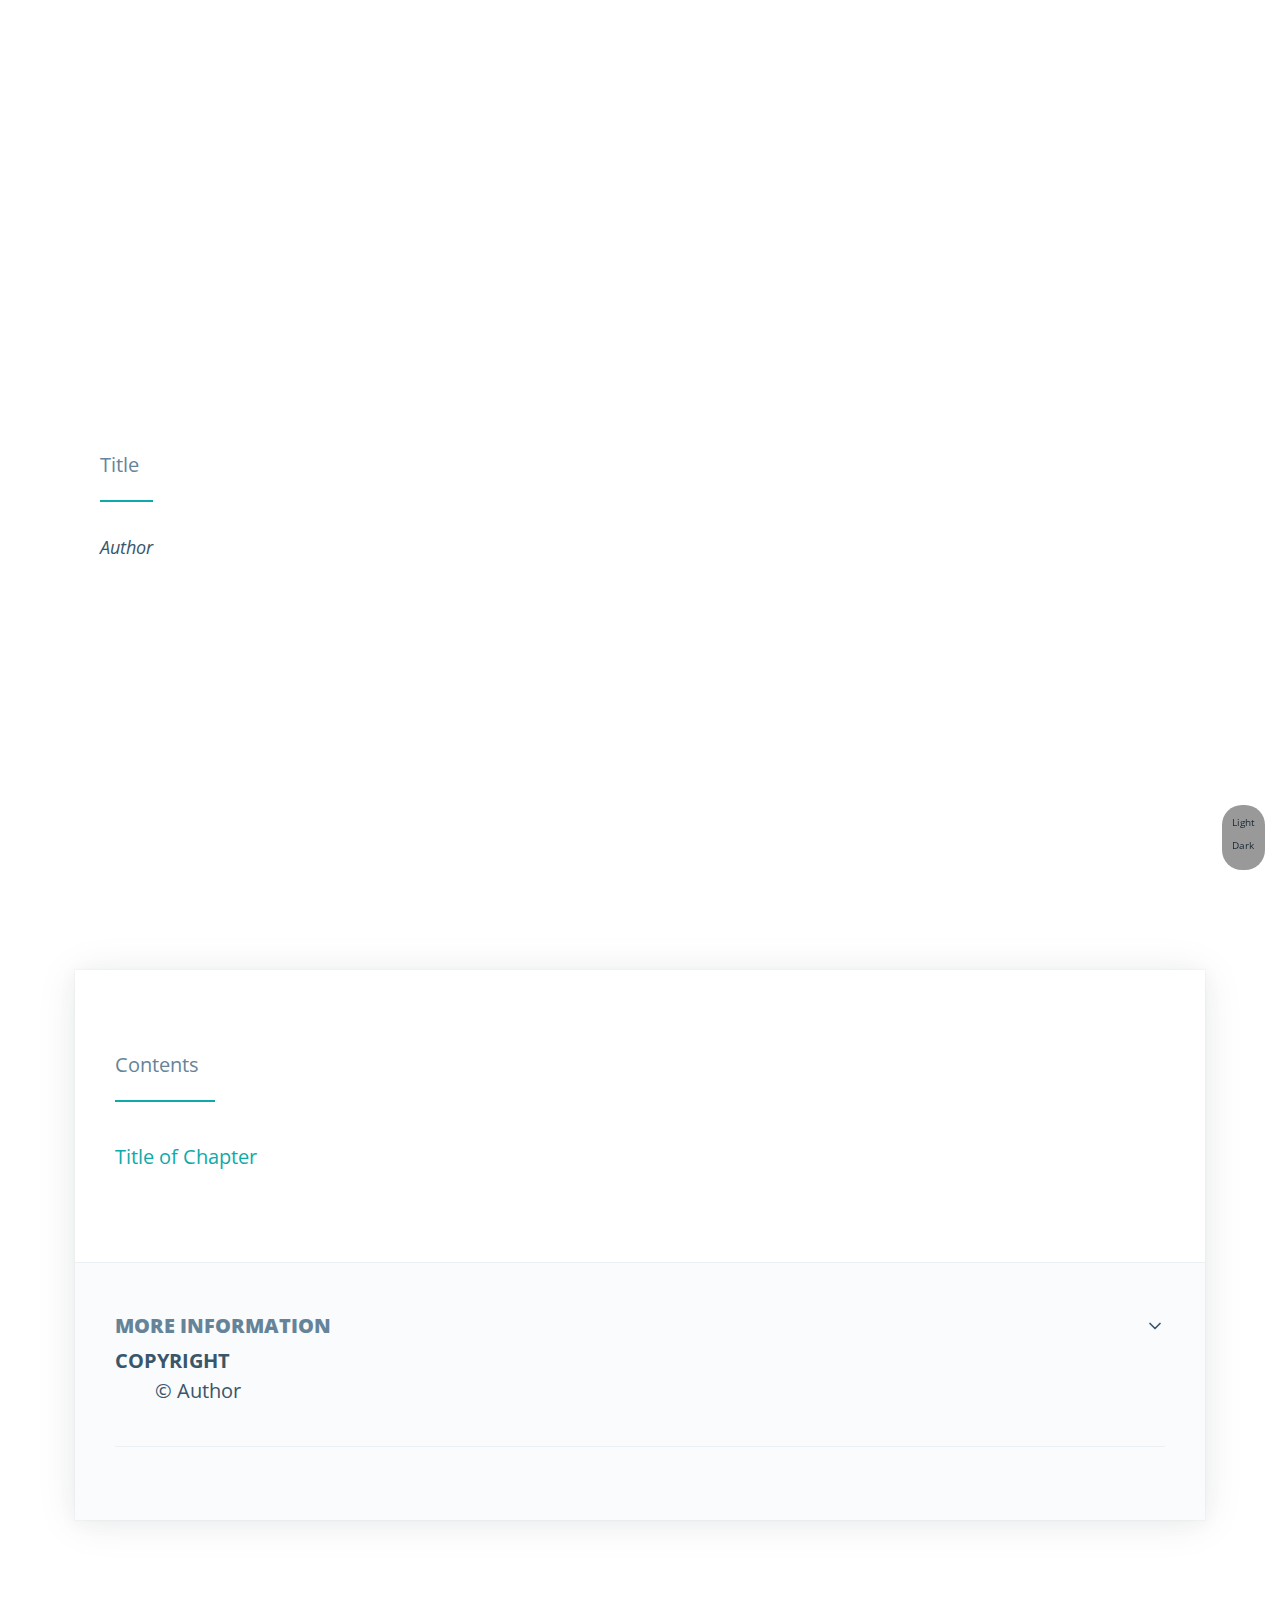
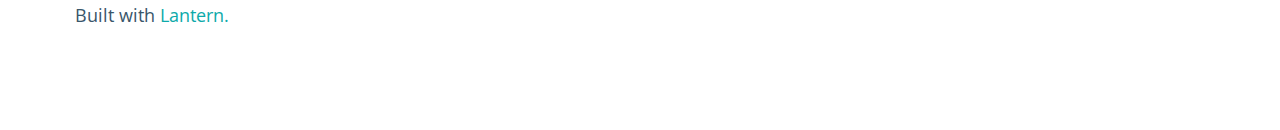
<file: index.html>
<!doctype html>
<html lang="en" data-theme="auto" >

<head>
    <meta charset="utf-8" />
    <meta name="generator" content="Pandoc via Lantern" />
    <meta name="viewport" content="width=device-width, initial-scale=1.0, user-scalable=yes" />

    <title>Title</title>
    <meta name="author" content="Author" />



    <!-- Bibliographic Metadata -->
    <meta name="citation_title" content="Title">

    <meta name="citation_language" content="en">



    <meta name="citation_author" content="Author"> 

 


    <!-- Open Graph Metadata -->
    <meta property="og:title" content="Title" />

    <meta property="og:image" content="cover.png" />

    <meta property="og:site_name" content="Title">
    <meta property="og:type" content="website">

    <!-- Twitter Card Metadata -->
    <meta name="twitter:card" content="summary" />
    <meta name="twitter:title" content="Title" />

    <meta name="twitter:image" content="cover.png" />


    <script type="application/ld+json">
        {
            "@context": "http://schema.org",
            "@id": "https://doi.org/",
            "@type": "Book",
            "name": "Title",
            "author": "Author",
            "url": "",
            "datePublished": ""
        }
    </script>

    <!--[if lt IE 9]>
    <script src="//cdnjs.cloudflare.com/ajax/libs/html5shiv/3.7.3/html5shiv-printshiv.min.js"></script>
<![endif]-->

    <link rel="stylesheet" href="css/pico.min.css">
    <link rel="stylesheet" href="css/theme.css">
    <link rel="stylesheet" href="css/theme-switcher.css">
    <link rel="stylesheet" href="css/home.css">
    <link rel="stylesheet" href="css/custom.css"> 
</head>

<body>
    <a class="skip-link" href="#info">
        Skip to book information.
    </a> 

    <div class="theme-switcher">
        <ul>
            <li><a href="#" data-theme-switcher="light">Light</a></li>
            <li><a href="#" data-theme-switcher="dark">Dark</a></li>
        </ul>
    </div>

    <div class="title-card">

        <div class="title-card-body">

            <hgroup>
                <h1>Title</h1>
                            </hgroup>
            <small><em>Author</em></small>
        </div>

    </div>

    <main class="container">

        <!-- not yet working :(
        <aside class="search">
            <input type="text" placeholder="Search..." id="search_input" disabled>
            <div class="results" id="search_output"></div>
            <script src="js/search.js"></script>
        </aside>
        -->
        <article>
                        
            <hgroup>
                <h2>Contents</h2>
            </hgroup>

            <aside>
                <nav>
                    <ul>                        <li><a href="010-chapter-one.html">Title of Chapter</a></li>                    </ul>
                </nav>
            </aside>

            <footer>

                <details open>
                    <summary><strong>More Information</strong></summary>
                    <dl>
                        
                        <dt>Copyright</dt>
                        <dd>                             &copy; 
                                
                                                                Author
                                                                                    </dd>
                                                                                                                    </dl>
                </details>

            </footer>
        </article>

        <div class="credit-line">
            <small>Built with <a href="https://nulib-oer.github.io/lantern/">Lantern.</a></small>
        </div>

    </main>

    

    <script>
        (function() {
            var links = document.getElementsByTagName('a');
            for (var i = 0; i < links.length; i++) {
                if (/^(https?:)?\/\//.test(links[i].getAttribute('href'))) {
                    links[i].target = '_blank';
                }
            }
        })();
    </script>

    <!-- Minimal theme switcher -->
    <script src="js/minimal-theme-switcher.js"></script>
   
</body>

</html>
</file>
<file: css/theme.css>
/**
 * Custom theme
 */
 @import url("https://fonts.googleapis.com/css2?family=Open+Sans:wght@400;600&family=Raleway:wght@800&display=swap");
 :root {
   --font-family: "Open Sans", sans-serif;
   --border-radius: 0;
   --form-element-spacing-vertical: 1rem;
   --form-element-spacing-horizontal: 1.25rem;
 }
 
 h1,
 h2,
 h3,
 h4,
 h5,
 h6 {
   --font-family: "Raleway", sans-serif;
   --font-weight: 800;
 }
 
 h1 {
   --font-size: 2.5rem;
   --typography-spacing-vertical: 2.5rem;
 }
 
 h2 {
   --font-size: 2rem;
   --typography-spacing-vertical: 2rem;
 }
 
 h3 {
   --font-size: 1.75rem;
   --typography-spacing-vertical: 1.75rem;
 }
 
 h4 {
   --font-size: 1.5rem;
   --typography-spacing-vertical: 1.5rem;
 }
 
 h5 {
   --font-size: 1.25rem;
   --typography-spacing-vertical: 1.25rem;
 }
 
 button,
 input[type=submit],
 input[type=reset],
 input[type=button],
 a[role=button] {
   --font-weight: 600;
 }
 
 [data-theme=light],
 :root:not([data-theme=dark]) {
   color-scheme: light;
   --background-color: #fff;
   --color: #39566a;
   --h1-color: #042c49;
   --h2-color: #0f4267;
   --h3-color: #215a83;
   --h4-color: #3a7098;
   --h5-color: #5986a6;
   --h6-color: #7f9aad;
   --muted-color: #668499;
   --muted-border-color: #ebf0f4;
   --primary: #0eaaaa;
   --primary-hover: #078383;
   --primary-focus: rgba(14, 170, 170, 0.125);
   --primary-inverse: #fff;
   --secondary: #4e6d83;
   --secondary-hover: #39566a;
   --secondary-focus: rgba(78, 109, 131, 0.125);
   --secondary-inverse: #fff;
   --contrast: #172936;
   --contrast-hover: #000;
   --contrast-focus: rgba(78, 109, 131, 0.125);
   --contrast-inverse: #fff;
   --mark-background-color: #fff2ca;
   --mark-color: #513b29;
   --ins-color: #388e3c;
   --del-color: #c62828;
   --blockquote-border-color: var(--muted-border-color);
   --blockquote-footer-color: var(--muted-color);
   --button-box-shadow: 0 0.0625rem 0.1875rem rgba(23, 41, 54, 0.1),
     0 0.0625rem 0.125rem rgba(23, 41, 54, 0.1);
   --button-hover-box-shadow: 0 0.1875rem 0.375rem rgba(23, 41, 54, 0.05),
     0 0.1875rem 0.375rem rgba(23, 41, 54, 0.1);
   --form-element-background-color: #d8e2e9;
   --form-element-border-color: #d8e2e9;
   --form-element-color: var(--color);
   --form-element-placeholder-color: var(--muted-color);
   --form-element-active-background-color: var(--form-element-background-color);
   --form-element-active-border-color: var(--primary);
   --form-element-focus-color: var(--primary-focus);
   --form-element-disabled-background-color: #d1dde5;
   --form-element-disabled-border-color: transparent;
   --form-element-invalid-border-color: transparent;
   --form-element-invalid-active-border-color: transparent;
   --form-element-valid-border-color: transparent;
   --form-element-valid-active-border-color: transparent;
   --switch-background-color: #b5c7d4;
   --switch-color: var(--primary-inverse);
   --switch-checked-background-color: var(--primary);
   --range-border-color: #d1dde5;
   --range-active-border-color: #b5c7d4;
   --range-thumb-border-color: var(--background-color);
   --range-thumb-color: var(--secondary);
   --range-thumb-hover-color: var(--secondary-hover);
   --range-thumb-active-color: var(--primary);
   --table-border-color: var(--muted-border-color);
   --table-row-stripped-background-color: #f5f8fa;
   --code-background-color: #ebf0f4;
   --code-color: var(--muted-color);
   --code-kbd-background-color: var(--contrast);
   --code-kbd-color: var(--contrast-inverse);
   --code-tag-color: #b34d80;
   --code-property-color: #3d888f;
   --code-value-color: #998866;
   --code-comment-color: #9ab1c1;
   --accordion-border-color: var(--muted-border-color);
   --accordion-close-summary-color: var(--color);
   --accordion-open-summary-color: var(--muted-color);
   --card-background-color: var(--background-color);
   --card-border-color: var(--muted-border-color);
   --card-box-shadow: 0 0.125rem 1rem rgba(23, 41, 54, 0.04),
     0 0.125rem 2rem rgba(23, 41, 54, 0.08),
     0 0 0 0.0625rem rgba(23, 41, 54, 0.024);
   --card-sectionning-background-color: #fafbfc;
   --progress-background-color: #d1dde5;
   --progress-color: var(--primary);
   --tooltip-background-color: var(--contrast);
   --tooltip-color: var(--contrast-inverse);
   --icon-chevron: url("data:image/svg+xml,%3Csvg xmlns='http://www.w3.org/2000/svg' width='24' height='24' viewBox='0 0 24 24' fill='none' stroke='rgba(57, 86, 106, 0.999)' stroke-width='2' stroke-linecap='round' stroke-linejoin='round'%3E%3Cpolyline points='6 9 12 15 18 9'%3E%3C/polyline%3E%3C/svg%3E");
   --icon-date: url("data:image/svg+xml,%3Csvg xmlns='http://www.w3.org/2000/svg' width='24' height='24' viewBox='0 0 24 24' fill='none' stroke='rgba(57, 86, 106, 0.999)' stroke-width='2' stroke-linecap='round' stroke-linejoin='round'%3E%3Crect x='3' y='4' width='18' height='18' rx='2' ry='2'%3E%3C/rect%3E%3Cline x1='16' y1='2' x2='16' y2='6'%3E%3C/line%3E%3Cline x1='8' y1='2' x2='8' y2='6'%3E%3C/line%3E%3Cline x1='3' y1='10' x2='21' y2='10'%3E%3C/line%3E%3C/svg%3E");
   --icon-time: url("data:image/svg+xml,%3Csvg xmlns='http://www.w3.org/2000/svg' width='24' height='24' viewBox='0 0 24 24' fill='none' stroke='rgba(57, 86, 106, 0.999)' stroke-width='2' stroke-linecap='round' stroke-linejoin='round'%3E%3Ccircle cx='12' cy='12' r='10'%3E%3C/circle%3E%3Cpolyline points='12 6 12 12 16 14'%3E%3C/polyline%3E%3C/svg%3E");
   --icon-search: url("data:image/svg+xml,%3Csvg xmlns='http://www.w3.org/2000/svg' width='24' height='24' viewBox='0 0 24 24' fill='none' stroke='rgba(57, 86, 106, 0.999)' stroke-width='2' stroke-linecap='round' stroke-linejoin='round'%3E%3Ccircle cx='11' cy='11' r='8'%3E%3C/circle%3E%3Cline x1='21' y1='21' x2='16.65' y2='16.65'%3E%3C/line%3E%3C/svg%3E");
   --icon-checkbox: url("data:image/svg+xml,%3Csvg xmlns='http://www.w3.org/2000/svg' width='24' height='24' viewBox='0 0 24 24' fill='none' stroke='%23FFF' stroke-width='4' stroke-linecap='round' stroke-linejoin='round'%3E%3Cpolyline points='20 6 9 17 4 12'%3E%3C/polyline%3E%3C/svg%3E");
   --icon-minus: url("data:image/svg+xml,%3Csvg xmlns='http://www.w3.org/2000/svg' width='24' height='24' viewBox='0 0 24 24' fill='none' stroke='%23FFF' stroke-width='4' stroke-linecap='round' stroke-linejoin='round'%3E%3Cline x1='5' y1='12' x2='19' y2='12'%3E%3C/line%3E%3C/svg%3E");
   --icon-valid: url("data:image/svg+xml,%3Csvg xmlns='http://www.w3.org/2000/svg' width='24' height='24' viewBox='0 0 24 24' fill='none' stroke='rgba(56, 142, 60, 0.999)' stroke-width='3' stroke-linecap='round' stroke-linejoin='round'%3E%3Cpolyline points='20 6 9 17 4 12'%3E%3C/polyline%3E%3C/svg%3E");
   --icon-invalid: url("data:image/svg+xml,%3Csvg xmlns='http://www.w3.org/2000/svg' width='24' height='24' viewBox='0 0 24 24' fill='none' stroke='rgba(198, 40, 40, 0.999)' stroke-width='2' stroke-linecap='round' stroke-linejoin='round'%3E%3Ccircle cx='12' cy='12' r='10'%3E%3C/circle%3E%3Cline x1='12' y1='8' x2='12' y2='12'%3E%3C/line%3E%3Cline x1='12' y1='16' x2='12.01' y2='16'%3E%3C/line%3E%3C/svg%3E");
 }
 
 @media only screen and (prefers-color-scheme: dark) {
   :root:not([data-theme=light]) {
     color-scheme: dark;
     --background-color: #0e1a22;
     --color: #b5c7d4;
     --h1-color: #e3f2fc;
     --h2-color: #c3dff4;
     --h3-color: #a9c9df;
     --h4-color: #89b3d1;
     --h5-color: #759cb8;
     --h6-color: #668499;
     --muted-color: #668499;
     --muted-border-color: #1b2e3c;
     --primary: #0eaaaa;
     --primary-hover: #17cfcf;
     --primary-focus: rgba(14, 170, 170, 0.25);
     --primary-inverse: #fff;
     --secondary: #4e6d83;
     --secondary-hover: #668499;
     --secondary-focus: rgba(102, 132, 153, 0.25);
     --secondary-inverse: #fff;
     --contrast: #ebf0f4;
     --contrast-hover: #fff;
     --contrast-focus: rgba(102, 132, 153, 0.25);
     --contrast-inverse: #000;
     --mark-background-color: #cdc388;
     --mark-color: #0e1a22;
     --ins-color: #388e3c;
     --del-color: #c62828;
     --blockquote-border-color: var(--muted-border-color);
     --blockquote-footer-color: var(--muted-color);
     --button-box-shadow: 0 0.0625rem 0.1875rem #000,
       0 0.0625rem 0.125rem #000;
     --button-hover-box-shadow: 0 0.1875rem 0.375rem #000,
       0 0.1875rem 0.375rem #000;
     --form-element-background-color: #1b2e3c;
     --form-element-border-color: #1b2e3c;
     --form-element-color: var(--color);
     --form-element-placeholder-color: var(--muted-color);
     --form-element-active-background-color: var(--form-element-background-color);
     --form-element-active-border-color: var(--primary);
     --form-element-focus-color: var(--primary-focus);
     --form-element-disabled-background-color: #263e4f;
     --form-element-disabled-border-color: transparent;
     --form-element-invalid-border-color: transparent;
     --form-element-invalid-active-border-color: transparent;
     --form-element-valid-border-color: transparent;
     --form-element-valid-active-border-color: transparent;
     --switch-background-color: #304a5d;
     --switch-color: var(--primary-inverse);
     --switch-checked-background-color: var(--primary);
     --range-border-color: #1f3443;
     --range-active-border-color: #263e4f;
     --range-thumb-border-color: var(--background-color);
     --range-thumb-color: var(--secondary);
     --range-thumb-hover-color: var(--secondary-hover);
     --range-thumb-active-color: var(--primary);
     --table-border-color: var(--muted-border-color);
     --table-row-stripped-background-color: rgba(102, 132, 153, 0.05);
     --code-background-color: #14242f;
     --code-color: var(--muted-color);
     --code-kbd-background-color: var(--contrast);
     --code-kbd-color: var(--contrast-inverse);
     --code-tag-color: #a65980;
     --code-property-color: #599fa6;
     --code-value-color: #8c8473;
     --code-comment-color: #446277;
     --accordion-border-color: var(--muted-border-color);
     --accordion-active-summary-color: var(--primary);
     --accordion-close-summary-color: var(--color);
     --accordion-open-summary-color: var(--muted-color);
     --card-background-color: #111f29;
     --card-border-color: #0e1a22;
     --card-box-shadow: 0 0.125rem 1rem rgba(0, 0, 0, 0.06),
       0 0.125rem 2rem rgba(0, 0, 0, 0.12),
       0 0 0 0.0625rem rgba(0, 0, 0, 0.036);
     --card-sectionning-background-color: #14242f;
     --progress-background-color: #1f3443;
     --progress-color: var(--primary);
     --tooltip-background-color: var(--contrast);
     --tooltip-color: var(--contrast-inverse);
     --icon-chevron: url("data:image/svg+xml,%3Csvg xmlns='http://www.w3.org/2000/svg' width='24' height='24' viewBox='0 0 24 24' fill='none' stroke='rgba(154, 177, 193, 0.999)' stroke-width='2' stroke-linecap='round' stroke-linejoin='round'%3E%3Cpolyline points='6 9 12 15 18 9'%3E%3C/polyline%3E%3C/svg%3E");
     --icon-date: url("data:image/svg+xml,%3Csvg xmlns='http://www.w3.org/2000/svg' width='24' height='24' viewBox='0 0 24 24' fill='none' stroke='rgba(154, 177, 193, 0.999)' stroke-width='2' stroke-linecap='round' stroke-linejoin='round'%3E%3Crect x='3' y='4' width='18' height='18' rx='2' ry='2'%3E%3C/rect%3E%3Cline x1='16' y1='2' x2='16' y2='6'%3E%3C/line%3E%3Cline x1='8' y1='2' x2='8' y2='6'%3E%3C/line%3E%3Cline x1='3' y1='10' x2='21' y2='10'%3E%3C/line%3E%3C/svg%3E");
     --icon-time: url("data:image/svg+xml,%3Csvg xmlns='http://www.w3.org/2000/svg' width='24' height='24' viewBox='0 0 24 24' fill='none' stroke='rgba(154, 177, 193, 0.999)' stroke-width='2' stroke-linecap='round' stroke-linejoin='round'%3E%3Ccircle cx='12' cy='12' r='10'%3E%3C/circle%3E%3Cpolyline points='12 6 12 12 16 14'%3E%3C/polyline%3E%3C/svg%3E");
     --icon-search: url("data:image/svg+xml,%3Csvg xmlns='http://www.w3.org/2000/svg' width='24' height='24' viewBox='0 0 24 24' fill='none' stroke='rgba(154, 177, 193, 0.999)' stroke-width='2' stroke-linecap='round' stroke-linejoin='round'%3E%3Ccircle cx='11' cy='11' r='8'%3E%3C/circle%3E%3Cline x1='21' y1='21' x2='16.65' y2='16.65'%3E%3C/line%3E%3C/svg%3E");
     --icon-checkbox: url("data:image/svg+xml,%3Csvg xmlns='http://www.w3.org/2000/svg' width='24' height='24' viewBox='0 0 24 24' fill='none' stroke='%23FFF' stroke-width='4' stroke-linecap='round' stroke-linejoin='round'%3E%3Cpolyline points='20 6 9 17 4 12'%3E%3C/polyline%3E%3C/svg%3E");
     --icon-minus: url("data:image/svg+xml,%3Csvg xmlns='http://www.w3.org/2000/svg' width='24' height='24' viewBox='0 0 24 24' fill='none' stroke='%23FFF' stroke-width='4' stroke-linecap='round' stroke-linejoin='round'%3E%3Cline x1='5' y1='12' x2='19' y2='12'%3E%3C/line%3E%3C/svg%3E");
     --icon-valid: url("data:image/svg+xml,%3Csvg xmlns='http://www.w3.org/2000/svg' width='24' height='24' viewBox='0 0 24 24' fill='none' stroke='rgba(46, 125, 50, 0.999)' stroke-width='3' stroke-linecap='round' stroke-linejoin='round'%3E%3Cpolyline points='20 6 9 17 4 12'%3E%3C/polyline%3E%3C/svg%3E");
     --icon-invalid: url("data:image/svg+xml,%3Csvg xmlns='http://www.w3.org/2000/svg' width='24' height='24' viewBox='0 0 24 24' fill='none' stroke='rgba(183, 28, 28, 0.999)' stroke-width='2' stroke-linecap='round' stroke-linejoin='round'%3E%3Ccircle cx='12' cy='12' r='10'%3E%3C/circle%3E%3Cline x1='12' y1='8' x2='12' y2='12'%3E%3C/line%3E%3Cline x1='12' y1='16' x2='12.01' y2='16'%3E%3C/line%3E%3C/svg%3E");
   }
 }
 [data-theme=dark] {
   color-scheme: dark;
   --background-color: #0e1a22;
   --color: #b5c7d4;
   --h1-color: #e3f2fc;
   --h2-color: #c3dff4;
   --h3-color: #a9c9df;
   --h4-color: #89b3d1;
   --h5-color: #759cb8;
   --h6-color: #668499;
   --muted-color: #668499;
   --muted-border-color: #1b2e3c;
   --primary: #0eaaaa;
   --primary-hover: #17cfcf;
   --primary-focus: rgba(14, 170, 170, 0.25);
   --primary-inverse: #fff;
   --secondary: #4e6d83;
   --secondary-hover: #668499;
   --secondary-focus: rgba(102, 132, 153, 0.25);
   --secondary-inverse: #fff;
   --contrast: #ebf0f4;
   --contrast-hover: #fff;
   --contrast-focus: rgba(102, 132, 153, 0.25);
   --contrast-inverse: #000;
   --mark-background-color: #cdc388;
   --mark-color: #0e1a22;
   --ins-color: #388e3c;
   --del-color: #c62828;
   --blockquote-border-color: var(--muted-border-color);
   --blockquote-footer-color: var(--muted-color);
   --button-box-shadow: 0 0.0625rem 0.1875rem #000,
     0 0.0625rem 0.125rem #000;
   --button-hover-box-shadow: 0 0.1875rem 0.375rem #000,
     0 0.1875rem 0.375rem #000;
   --form-element-background-color: #1b2e3c;
   --form-element-border-color: #1b2e3c;
   --form-element-color: var(--color);
   --form-element-placeholder-color: var(--muted-color);
   --form-element-active-background-color: var(--form-element-background-color);
   --form-element-active-border-color: var(--primary);
   --form-element-focus-color: var(--primary-focus);
   --form-element-disabled-background-color: #263e4f;
   --form-element-disabled-border-color: transparent;
   --form-element-invalid-border-color: transparent;
   --form-element-invalid-active-border-color: transparent;
   --form-element-valid-border-color: transparent;
   --form-element-valid-active-border-color: transparent;
   --switch-background-color: #304a5d;
   --switch-color: var(--primary-inverse);
   --switch-checked-background-color: var(--primary);
   --range-border-color: #1f3443;
   --range-active-border-color: #263e4f;
   --range-thumb-border-color: var(--background-color);
   --range-thumb-color: var(--secondary);
   --range-thumb-hover-color: var(--secondary-hover);
   --range-thumb-active-color: var(--primary);
   --table-border-color: var(--muted-border-color);
   --table-row-stripped-background-color: rgba(102, 132, 153, 0.05);
   --code-background-color: #14242f;
   --code-color: var(--muted-color);
   --code-kbd-background-color: var(--contrast);
   --code-kbd-color: var(--contrast-inverse);
   --code-tag-color: #a65980;
   --code-property-color: #599fa6;
   --code-value-color: #8c8473;
   --code-comment-color: #446277;
   --accordion-border-color: var(--muted-border-color);
   --accordion-active-summary-color: var(--primary);
   --accordion-close-summary-color: var(--color);
   --accordion-open-summary-color: var(--muted-color);
   --card-background-color: #111f29;
   --card-border-color: #0e1a22;
   --card-box-shadow: 0 0.125rem 1rem rgba(0, 0, 0, 0.06),
     0 0.125rem 2rem rgba(0, 0, 0, 0.12),
     0 0 0 0.0625rem rgba(0, 0, 0, 0.036);
   --card-sectionning-background-color: #14242f;
   --progress-background-color: #1f3443;
   --progress-color: var(--primary);
   --tooltip-background-color: var(--contrast);
   --tooltip-color: var(--contrast-inverse);
   --icon-chevron: url("data:image/svg+xml,%3Csvg xmlns='http://www.w3.org/2000/svg' width='24' height='24' viewBox='0 0 24 24' fill='none' stroke='rgba(154, 177, 193, 0.999)' stroke-width='2' stroke-linecap='round' stroke-linejoin='round'%3E%3Cpolyline points='6 9 12 15 18 9'%3E%3C/polyline%3E%3C/svg%3E");
   --icon-date: url("data:image/svg+xml,%3Csvg xmlns='http://www.w3.org/2000/svg' width='24' height='24' viewBox='0 0 24 24' fill='none' stroke='rgba(154, 177, 193, 0.999)' stroke-width='2' stroke-linecap='round' stroke-linejoin='round'%3E%3Crect x='3' y='4' width='18' height='18' rx='2' ry='2'%3E%3C/rect%3E%3Cline x1='16' y1='2' x2='16' y2='6'%3E%3C/line%3E%3Cline x1='8' y1='2' x2='8' y2='6'%3E%3C/line%3E%3Cline x1='3' y1='10' x2='21' y2='10'%3E%3C/line%3E%3C/svg%3E");
   --icon-time: url("data:image/svg+xml,%3Csvg xmlns='http://www.w3.org/2000/svg' width='24' height='24' viewBox='0 0 24 24' fill='none' stroke='rgba(154, 177, 193, 0.999)' stroke-width='2' stroke-linecap='round' stroke-linejoin='round'%3E%3Ccircle cx='12' cy='12' r='10'%3E%3C/circle%3E%3Cpolyline points='12 6 12 12 16 14'%3E%3C/polyline%3E%3C/svg%3E");
   --icon-search: url("data:image/svg+xml,%3Csvg xmlns='http://www.w3.org/2000/svg' width='24' height='24' viewBox='0 0 24 24' fill='none' stroke='rgba(154, 177, 193, 0.999)' stroke-width='2' stroke-linecap='round' stroke-linejoin='round'%3E%3Ccircle cx='11' cy='11' r='8'%3E%3C/circle%3E%3Cline x1='21' y1='21' x2='16.65' y2='16.65'%3E%3C/line%3E%3C/svg%3E");
   --icon-checkbox: url("data:image/svg+xml,%3Csvg xmlns='http://www.w3.org/2000/svg' width='24' height='24' viewBox='0 0 24 24' fill='none' stroke='%23FFF' stroke-width='4' stroke-linecap='round' stroke-linejoin='round'%3E%3Cpolyline points='20 6 9 17 4 12'%3E%3C/polyline%3E%3C/svg%3E");
   --icon-minus: url("data:image/svg+xml,%3Csvg xmlns='http://www.w3.org/2000/svg' width='24' height='24' viewBox='0 0 24 24' fill='none' stroke='%23FFF' stroke-width='4' stroke-linecap='round' stroke-linejoin='round'%3E%3Cline x1='5' y1='12' x2='19' y2='12'%3E%3C/line%3E%3C/svg%3E");
   --icon-valid: url("data:image/svg+xml,%3Csvg xmlns='http://www.w3.org/2000/svg' width='24' height='24' viewBox='0 0 24 24' fill='none' stroke='rgba(46, 125, 50, 0.999)' stroke-width='3' stroke-linecap='round' stroke-linejoin='round'%3E%3Cpolyline points='20 6 9 17 4 12'%3E%3C/polyline%3E%3C/svg%3E");
   --icon-invalid: url("data:image/svg+xml,%3Csvg xmlns='http://www.w3.org/2000/svg' width='24' height='24' viewBox='0 0 24 24' fill='none' stroke='rgba(183, 28, 28, 0.999)' stroke-width='2' stroke-linecap='round' stroke-linejoin='round'%3E%3Ccircle cx='12' cy='12' r='10'%3E%3C/circle%3E%3Cline x1='12' y1='8' x2='12' y2='12'%3E%3C/line%3E%3Cline x1='12' y1='16' x2='12.01' y2='16'%3E%3C/line%3E%3C/svg%3E");
 }
</file>
<file: css/theme-switcher.css>
/* theme switcher */

.theme-switcher {
    position: fixed;
    bottom: 30px;
    right: 15px;
    display: grid;
    grid-row-gap: 10px;
    padding: 10px;
    border-radius: 20px;
    background: rgba(0, 0, 0, 0.4);
}
  
.theme-switcher ul {
    margin: 0;
    padding: 0;
}
  
.theme-switcher li {
    list-style-type: none;
    font-size: x-small;
}
  
.theme-switcher a {
    color: var(--contrast);
}
</file>
<file: css/home.css>
.skip-link {
    background: rgb(211, 211, 211);
    color: rgb(57, 52, 134);
    left: 50%;
    padding: 8px;
    position: absolute;
    transform: translateY(-100%);
    transition: transform 0.3s;
}
  
.skip-link:focus {
    transform: translateY(0%);
}

.credit-line {
    margin: 1rem 0;
}

.title-card {
    height: 90vh;
    padding: 5rem;
}

.title-card-body {
    position:absolute;
    top: 50%;
}

/* headings */

.sr-only {
    position:absolute;
    left:-10000px;
    top:auto;
    width:1px;
    height:1px;
    overflow:hidden;
}

hgroup:after {
    display: block;
    max-width: 100px;
    margin-top: 1rem;
    border-bottom: 0.125rem solid var(--primary);
    content: "";
}

/* buttons */

article > footer > a {
    margin: 0.5em;
}

article > footer > a:hover {
    background-color: #1095c1;
}

/* metadata */

details summary, details > dl > dt {
    text-transform: uppercase;
    font-weight: bold;
}
</file>
<file: css/custom.css>
/* add your custom styles below */
</file>
